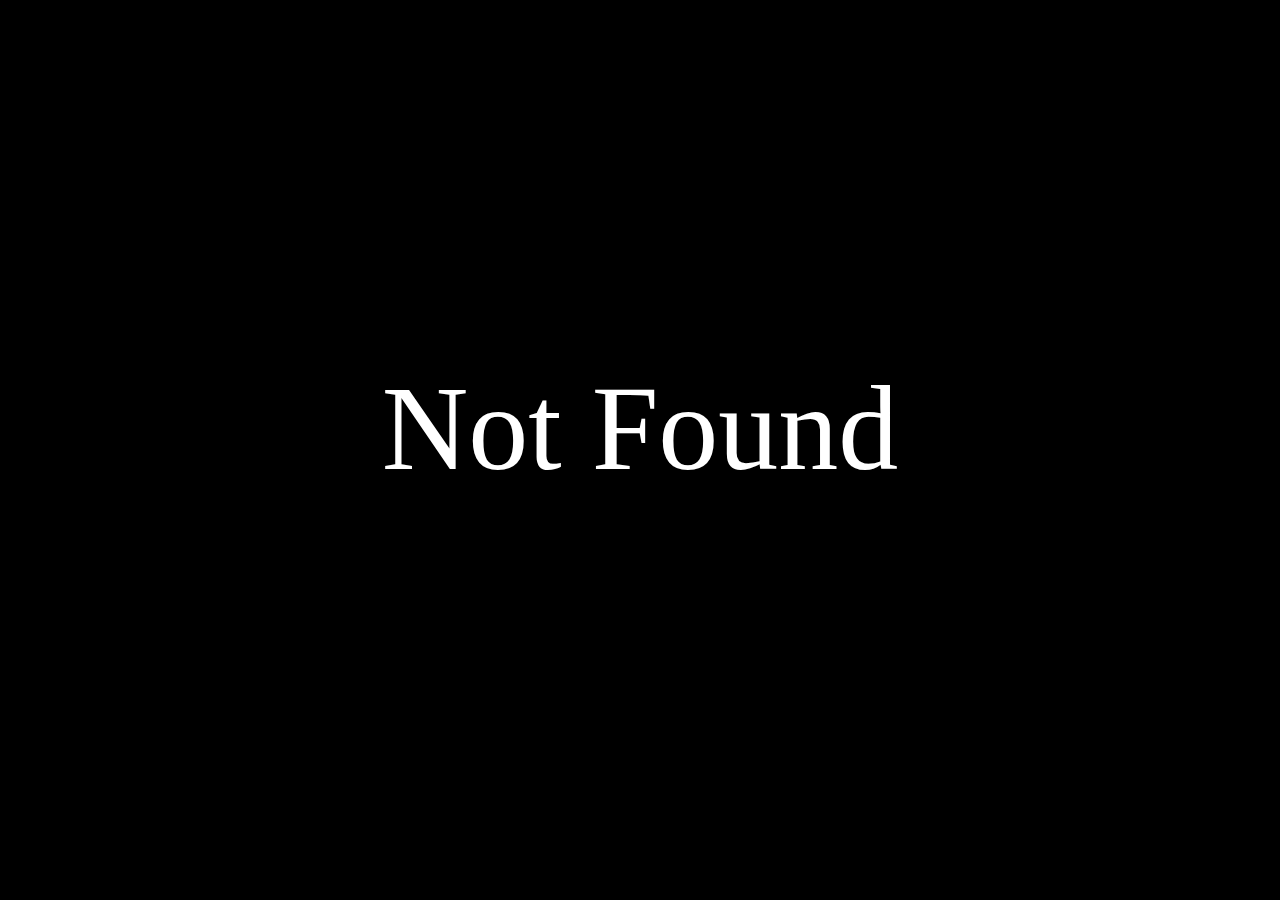
<file: episode.html>
<!DOCTYPE html>
<html lang="en">
<head>
  <meta charset="UTF-8">
  <meta name="viewport" content="width=device-width, initial-scale=1.0">
  <title>Episode Details</title>

  <link rel="stylesheet" href="https://cdn.jsdelivr.net/npm/swiper@10/swiper-bundle.min.css" />

  <link rel="stylesheet" href="episodess.css">
  <script src="episodes.js" defer></script>

  <link rel="preconnect" href="https://fonts.googleapis.com">
<link rel="preconnect" href="https://fonts.gstatic.com" crossorigin>
<link href="https://fonts.googleapis.com/css2?family=Lora&family=Rubik+Dirt&display=swap" rel="stylesheet">

</head>
<body>

<div class="container">

  <div class="mainImage"></div>

  <div class="mainB">
    <div class="contentBox">
        <div class="name"></div>
        <div class="about"></div>
        <div class="label"></div>
    </div>
  </div>
  
  <div class="episodeBox">
    <div class="episodeName">Episodes
      <br>
      <br>
      <hr>
    </div>
    
   <div class="for_add  swiper mySwiper">

    <div class="season swiper-wrapper"></div>

    <div class="swiper-button-next"></div>
    <div class="swiper-button-prev"></div>
    <div class="swiper-pagination"></div>

   </div>

  </div>

</div>

<div class="Notfoun" id="extra">
 Not Found
</div>

<script src="https://cdn.jsdelivr.net/npm/swiper@10/swiper-bundle.min.js"></script>

<script>
  var swiper = new Swiper(".mySwiper", {
    slidesPerView: 11,
    centeredSlides: true,
    spaceBetween: 13,
    pagination: {
      el: ".swiper-pagination",
      type: "fraction",
    },
    navigation: {
      nextEl: ".swiper-button-next",
      prevEl: ".swiper-button-prev",
    },
  });
</script>
  
</body>
</html>
</file>
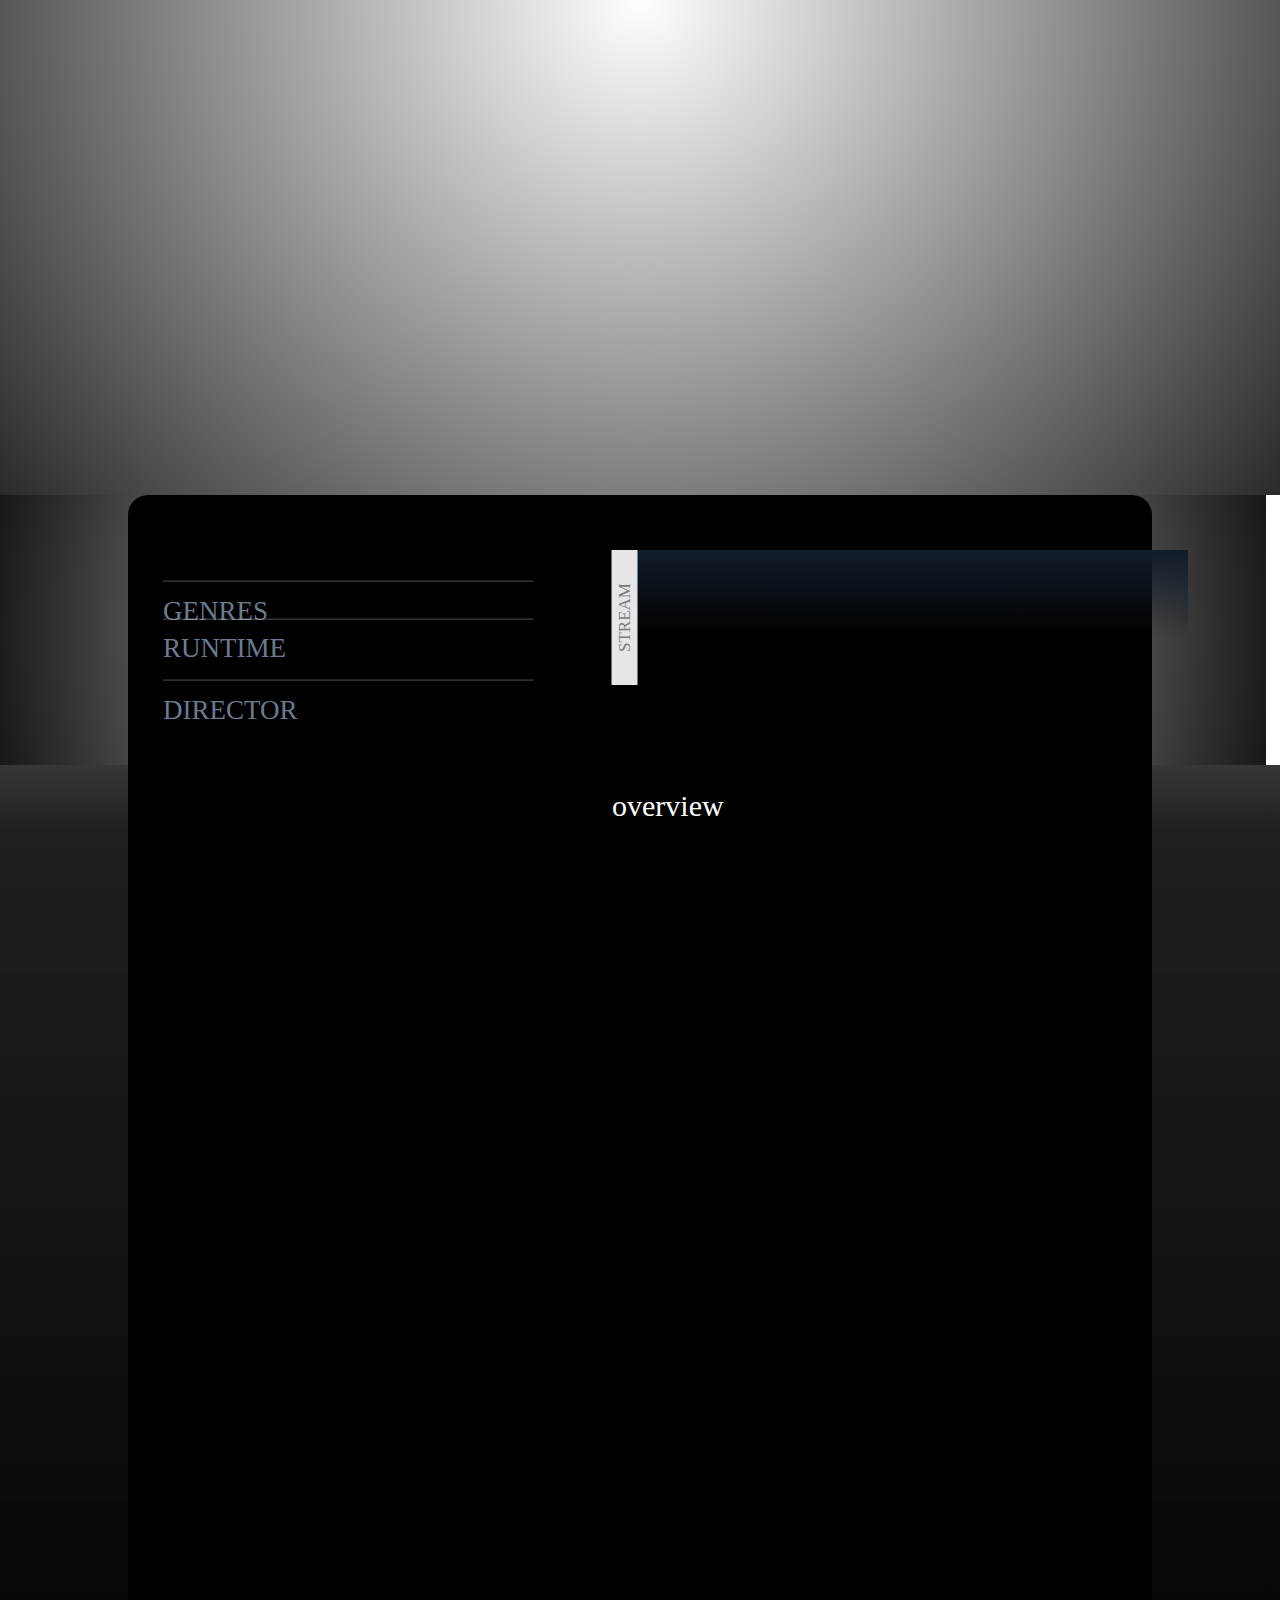
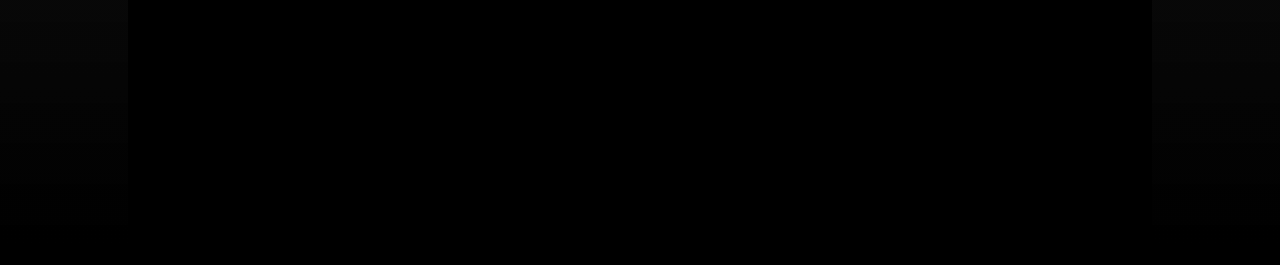
<file: movieDetails.html>
<!DOCTYPE html>
<html lang="en">
<head>
    <meta charset="UTF-8">
    <meta name="viewport" content="width=device-width, initial-scale=1.0">
    <title>Document</title>
    
    <link rel="stylesheet" href="https://cdn.jsdelivr.net/npm/swiper@10/swiper-bundle.min.css" />

    <link rel="stylesheet" href="movieDetails.css">
    <script src="movieDetails.js" defer></script>
</head>
<body>

    <div class="main_body">
        <div class="background_img"></div>

        <div class="waste"></div>

        <div class="waste_cover"></div>

      <div class="main_content">

        <div class="to_cover"></div>

        <div class="content_part">

          <div class="containerBox">
            <div class="inside_image"></div>
            <div class="original_title"></div>
            <div class="date"></div>
          </div>
          
          <div class="stream_main">

          <div class="stream_sign">STREAM</div>
          <div class="stream"></div>

          </div>

          
            <div class="overview_heading">overview</div>
            <div class="overview_content"></div>
          
          

          <div class="genes">
            <hr>
            <div class="gene">GENRES</div>
            <div class="gene_val"></div>
         </div>
 
         <div class="runtime">
            <hr>
            <div class="runtime_content">RUNTIME</div>
            <div class="runtime_value"></div>
         </div>

         <div class="director">
          <hr>
          <div class="director_content">DIRECTOR</div>
          <div class="director_name"></div>
        </div>

        </div>

       

        
        <div class="to_cover"></div>

      </div>


       
    <div class="also_like_content"></div>
      
    <div class="swiper mySwiper">
        <div class="also_like swiper-wrapper"></div>

       <div class="swiper-button-next"></div>
       <div class="swiper-button-prev"></div>
       <div class="swiper-pagination"></div>
    </div>

  </div>


  <script src="https://cdn.jsdelivr.net/npm/swiper@10/swiper-bundle.min.js"></script>

  <script>
    var swiper = new Swiper(".mySwiper", {
      slidesPerView: 6,
      centeredSlides: true,
      spaceBetween: 30,
      pagination: {
        el: ".swiper-pagination",
        type: "fraction",
      },
      navigation: {
        nextEl: ".swiper-button-next",
        prevEl: ".swiper-button-prev",
      },
    });
  </script>

</body>
</html>
</file>
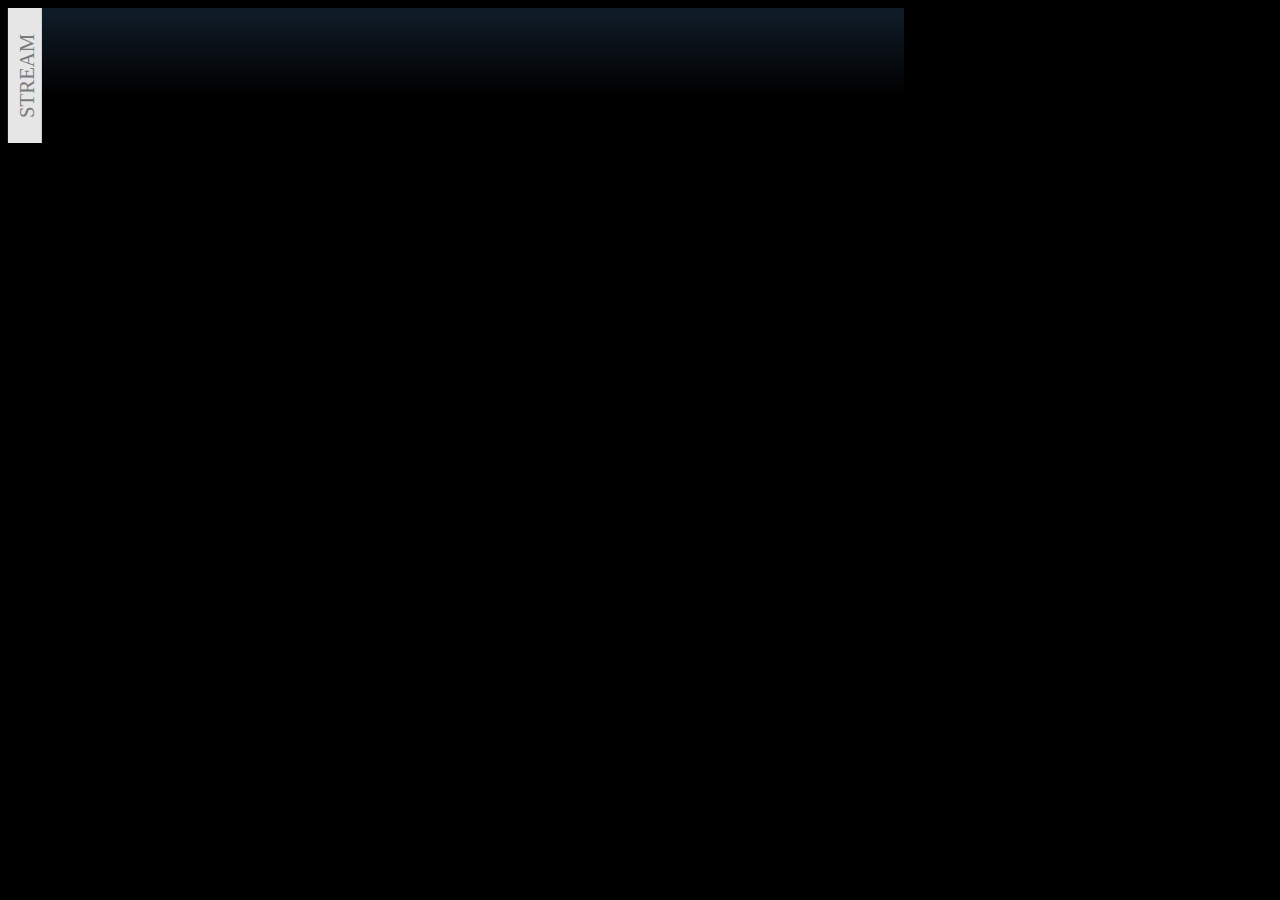
<file: test.html>
<!DOCTYPE html>
<html lang="en">
<head>
  <meta charset="UTF-8">
  <meta name="viewport" content="width=device-width, initial-scale=1.0">
  <title>Document</title>
  <link rel="stylesheet" href="test.css">
</head>
<body>
  <div class="stream_main">

    <div class="stream_sign">STREAM</div>

    </div>
</body>
</html>
</file>
<file: episodess.css>
*{
    margin: 0px;
    padding: 0px;
    box-sizing: border-box;
}

html{
    font-size: 62.5%;
}

.container{
    position: relative;
}

.mainB{
    min-height: 100vh;
    /*background: radial-gradient(circle at top right, white,rgb(12,12,12,1) 85%);*/
}

.mainImage{
    position: fixed;
    height: 100vh;
    width: 100vw;
    left: 50%;
   transform: translateX(-50%);
   background: radial-gradient(circle at top center, white,rgb(12,12,12,1) 85%);
  /* background:radial-gradient(circle at  center, rgba(12, 12, 12, 0.5),rgb(12,12,12,0.6)20%,rgb(15,15,15,0.7) 40%,rgb(12,12,12,0.8)60%,rgb(12, 12, 12,1) 80%);*/
   z-index: -1;
   background-repeat: none;
}

.mainImage img{
    position: fixed;
   height: 100vh;
   left: 50%;
   transform: translateX(-50%);
   z-index: -1;
}


.contentBox{
    position: relative;
    top: 40vh;
    width: 35vw;
    z-index: 2;
}

.name{
    font-family: 'Lora', serif;
    font-family: 'Rubik Dirt', cursive; 
    font-size: 5em;
    margin-left: 0.5em;
    color: white;
}

/*.about{
    color: white;
    font-size: 2em;
    width: 35vw;
    margin: 1.5em;
    margin-left: 1em;
    color: rgb(244, 242, 242);
    font-family: 'Zilla Slab', serif;
    line-height: 1.2em;
    max-height: 40vh;
    overflow: hidden;
}*/

.label{
    color: white;
    font-size: 2.3em;
    margin-left: 1em;
    display: flex;

}

.linecontBox{
    margin: 0.4em 1em;
    margin-left: 0px;
}

.cont{
    display: inline-block;
}

.line{
    display: inline-block;
    height: 0.8em;
    width: 0.1em;
    background-color: rgb(148, 146, 146);
    margin-right: 0.9em;

}

.episodeBox{
    z-index: 3;
    background-color: black;
}

.episodeName{
    position: sticky;
    top: 0px;
    background-color: black;
    color: white;
    font-size: 3.5em;
    padding: 1em ;
    padding-bottom: 0px;
    z-index: 11;
}

.episodeB{
    display: flex;
    margin-left: 1em;
    
}

/*.episodeEE{
    display: inline-block;
}*/

.summary{
    color: rgb(142, 140, 140);
    font-size: 1.9em;
}

.episodeBox img{
    border-radius: 1em;
}

.same{
    display: none;
}

.episodeB{
    border: 2.5em solid black;
    margin-left: 0.7em;
}



.season{
    display: flex;
    overflow-x: hidden;
}

.saammee{
    color: rgb(189, 181, 181);
    margin: 1em;
    margin-left: 2.7em;
    height: 2em;
    max-width: 2.5em;
    font-size: 2.3em;
    margin-top: 1.3em;
    margin-bottom: 0px;
    
}

.colorWhite{
    color: white;
}

.divv{
    display: flex;
    margin-bottom: 0.5em;
}

.divvvv{
    color: white;
    margin-left: 2em;
}

.divvv{
   font-size: 2.5em;
}

.names{
    font-size: 2.5em;
    margin-bottom: 0.5em;
}

.runTime{
    margin-left: 1.5em;
}

.Remov-NotFound{
    display: none;
}

#extra{
    background-color: black;
    font-size: 12em;
    color: white;
    text-align: center;
    height: 100vh;
    padding-top: 40vh;
}

.swiper-wrapper{
    width: 300%;
    position: relative;
    left: -45vw;
}

.swiper-slider{
    margin: 1em;
}

:root{
    --swiper-navigation-size: 2.5em
}

.swiper-button-next, .swiper-button-prev {
    top: var(--swiper-navigation-top-offset,58%);
}

.okk{
    margin-left: -2.5em;
}
</file>
<file: movieDetails.css>
*{
    margin: 0px;
    padding: 0px;
    box-sizing: border-box;
}

html{
    font-size: 62.5%;
}

body{
    overflow-x: hidden;
}

.background_img{
    height: 81.5%;
    width: 100%;
    position: fixed;
    z-index: -1;
}

.background_img img{
    width: 100%;
}

.waste{
    min-height: 55vh;
    background: radial-gradient(circle at top,transparent,black 120%);
}

/*radial-gradient(circle at center,transparent,black 90%)*/

.main_content{
    display: flex;
}

.to_cover{
    height: 120vh;
    width: 10vw;
    align-self: flex-end;
    background: linear-gradient(to bottom, rgba(7, 7, 7, 0.755) -3%,rgba(7, 7, 7, 0.9) 6%,black);
}

.content_part{
    width: 80vw;
    height: 150vh;
    background-color: black;
    border-start-end-radius: 2em;
    border-start-start-radius: 2em;
    padding-top: 4em;
    z-index: 1;
}

.waste_cover{
    
    position: absolute;
    height: 30vh;
    top: 55vh;
    width: 98.9vw;
    background: radial-gradient(circle at center,transparent,black 110%);
}

.inside_image{
    margin-left: 4em;
    margin-right: 5em;
}

.inside_image img{
    width: 37em;
    border-radius: 1.5em;
}

.containerBox{
    display: flex;
}

.original_title{
    font-family: "Roboto","Helvetica Neue",sans-serif;
    margin-top: 0.3em;
    font-size: 3.7em;
    color: white;
    font-weight: 700;
}

.date{
    color: white;
    font-size: 2.5em;
    opacity: 0.7;
    margin-top: 0.8em;
    margin-left: 0.3em;
}

.also_like{
    background-color: black; 
    display: flex;
    overflow-x: hidden;
}

.also_like img{
    width: 22em;
    margin: 0.5em;
    margin-bottom: 4em;
    border-radius: 0.7em;
}

.also_like_content{
    color: white;
    font-size: 2.3em;
    font-family: "Roboto","Helvetica Neue",sans-serif;
    font-weight: 500;
    background-color: black;
    padding-left: 0.2em;
    border-bottom: 0.9em solid black;
    text-transform: uppercase;
}


.overview_heading{
    font-size: 3em;
    position: absolute;
    left: 20.4em;
    top: 26.3em;
    color: white;
}

.overview_content{
    position: absolute;
    width: 45vw;
    font-size: 2em;
    left: 30.6em;
    top: 42em;
    color: rgb(177, 173, 173);
}

.stream_main{
    background: linear-gradient(180deg,#101d29,transparent 65%);
    height: 15vh;
    position: absolute;
    width: 45vw;
    left: 61.2em;
    top: 55em;
    display: flex;
}

.gene{
    color: #6a7c8f;
    font-size: 2.7em;
    margin-top:0.5em ;
    margin-bottom: -0.7em;
}

.gene_val{
    display: flex;
    color: white;
    font-size: 2em;
    margin-top: 0.5em;
}

.runtime_content{
    color: #6a7c8f;
    font-size: 2.7em;
    margin-top: 0.5em;
}

.runtime_value{
     color: white;
     font-size: 2em;
     margin-top: 0.5em;
}

.director_content{
    color: #6a7c8f;
    font-size: 2.7em;
    margin-top: 0.5em;
}

.director_name{
    display: flex;
    color: white;
    font-size: 2em;
    margin-top: 0.5em;
}

.forSpace{
    margin: 1em;
    margin-left: 0em;
}

.director{
    width: 37em;
    margin-left: 3.5em;
    margin-top: 1.5em;
}

.genes{
  
    width: 37em;
    margin-top: 2.5em;
    margin-left: 3.5em;
}

.runtime{
    
    width: 37em;
    margin-left: 3.5em;
}

hr{
    opacity: 0.2;
}



.stream{
    color: white;
    font-size: 2em;
    margin-top: 1.25em;
}

.stream_sign{
    transform: rotate(180deg);
    max-width: 1.6em;
    min-width: 1.5em;
    padding-left: 0.13em;
    color: #797a7b;
    background: #e6e6e6;
    writing-mode: vertical-lr;
    text-align: center;
    font-size: 1.7em;
    margin-right: 1.5em;

}

.swiper-wrapper{
    width: 500%;
    position: relative;
    left: -42.1vw;
}

.swiper-slider{
    margin: 1em;
}
</file>
<file: test.css>
body{
    background-color: black;
}

.stream_main{
    background: linear-gradient(180deg,#101d29,transparent 65%);
    height: 15vh;
    position: absolute;
    width: 70vw;

    display: flex;
}

.stream_sign{
    transform: rotate(180deg);
    max-width: 1.6em;
    min-width: 1.5em;
    padding-left: 0.13em;
    color: #797a7b;
    background: #e6e6e6;
    writing-mode: vertical-lr;
    text-align: center;
    font-size: 1.3em;
    margin-right: 1.5em;

}
</file>
